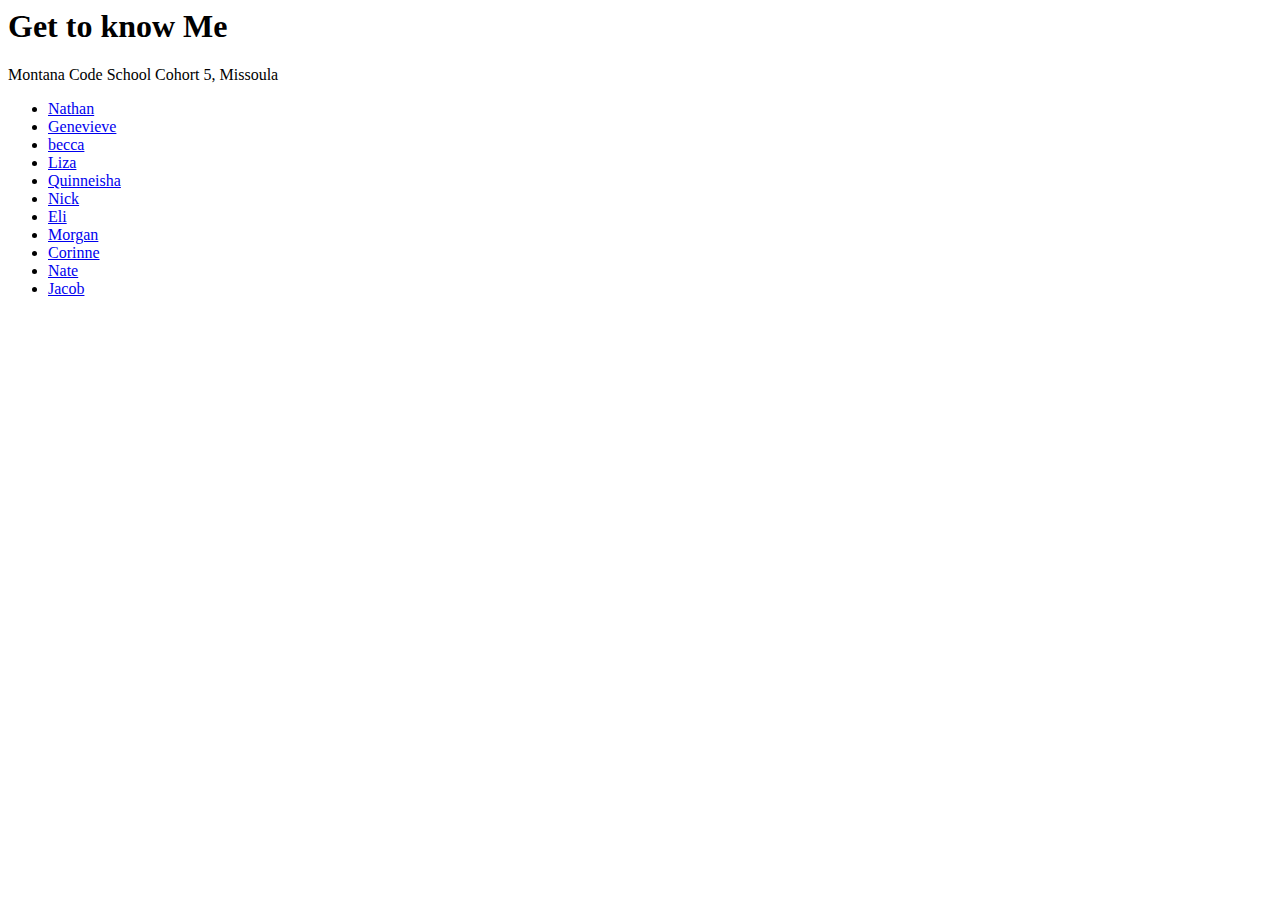
<file: public/index.html>
<html>
	<head>
	<h1>Get to know Me</h1>
	<body>
	
<div>Montana Code School Cohort 5, Missoula</div>
		<ul>
			<li><a href='./people/nathan.html'>Nathan</a></li>
			<li><a href="./people/genevieve.html">Genevieve</a></li>
			<li><a href='./people/becca.html'>becca</a></li>
			<li><a href='./people/liza.html'>Liza</a></li>
			<li><a href='./people/quinneisha.html'>Quinneisha</a></li> 
            <li><a href='./people/nick.html'>Nick</a></li>
			<li><a href='./people/eli.html'>Eli</a></li>
			<li><a href='./people/morgan.html'>Morgan</a></li>
			<li><a href='./people/corinne.html'>Corinne</a></li>
			<li><a href='./people/nate.html'>Nate</a></li>
			<li><a href='./people/jacob.html'>Jacob</a></li>
		</ul>
	</body>
</html>
</file>
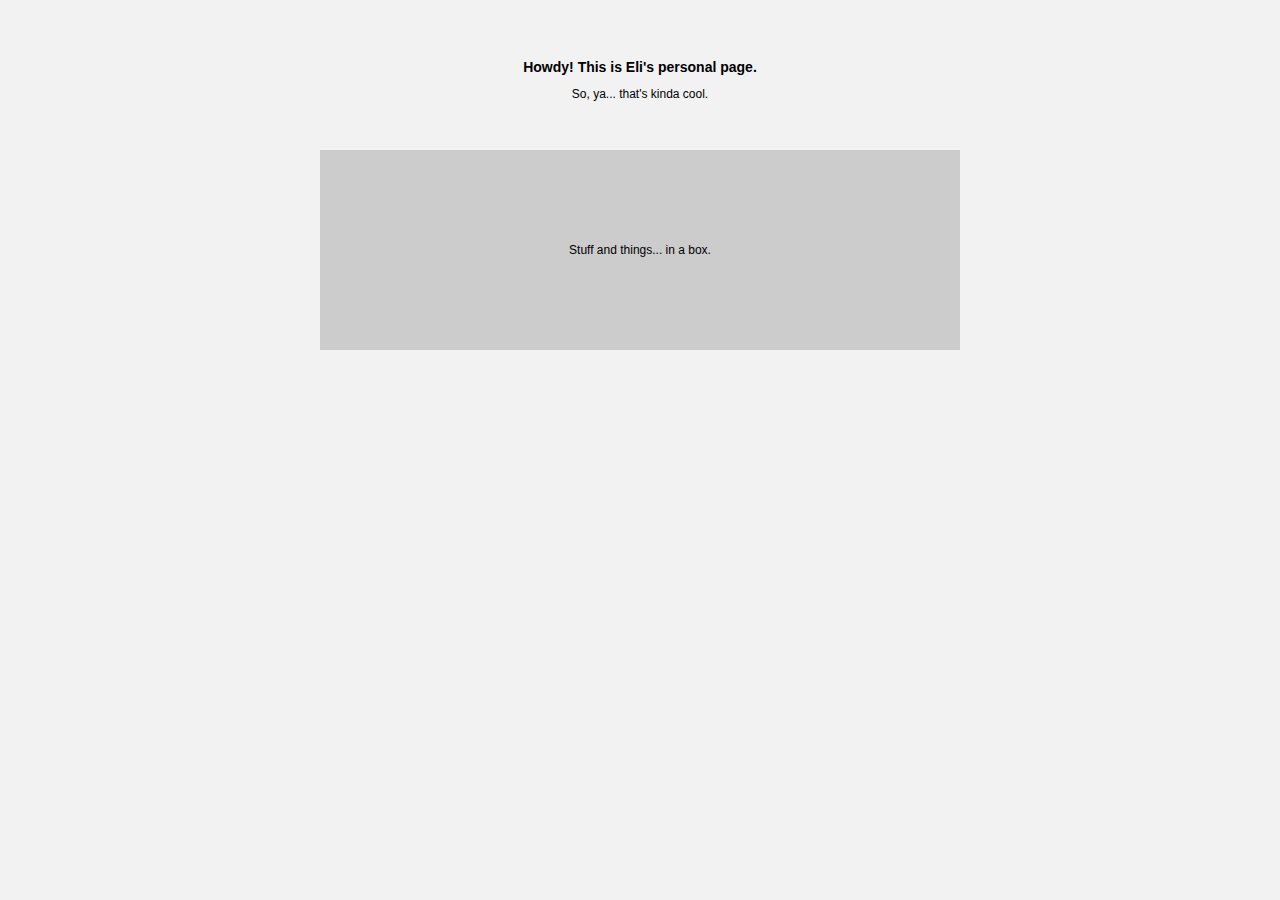
<file: public/people/eli.html>
<html>
	<head>
		<link href='../css/eli.css' rel="stylesheet" type="text/css">
	</head>
	<body background="">
		<div id="wrapper">
			<div id="container1">
				<h1>Howdy! This is Eli's personal page.</h1>
				<p>So, ya... that's kinda cool.</p>
			</div>
			<div id="container2">
				<p>Stuff and things... in a box.</p>
			</div>
		</div>
	</body>
</html>
</file>
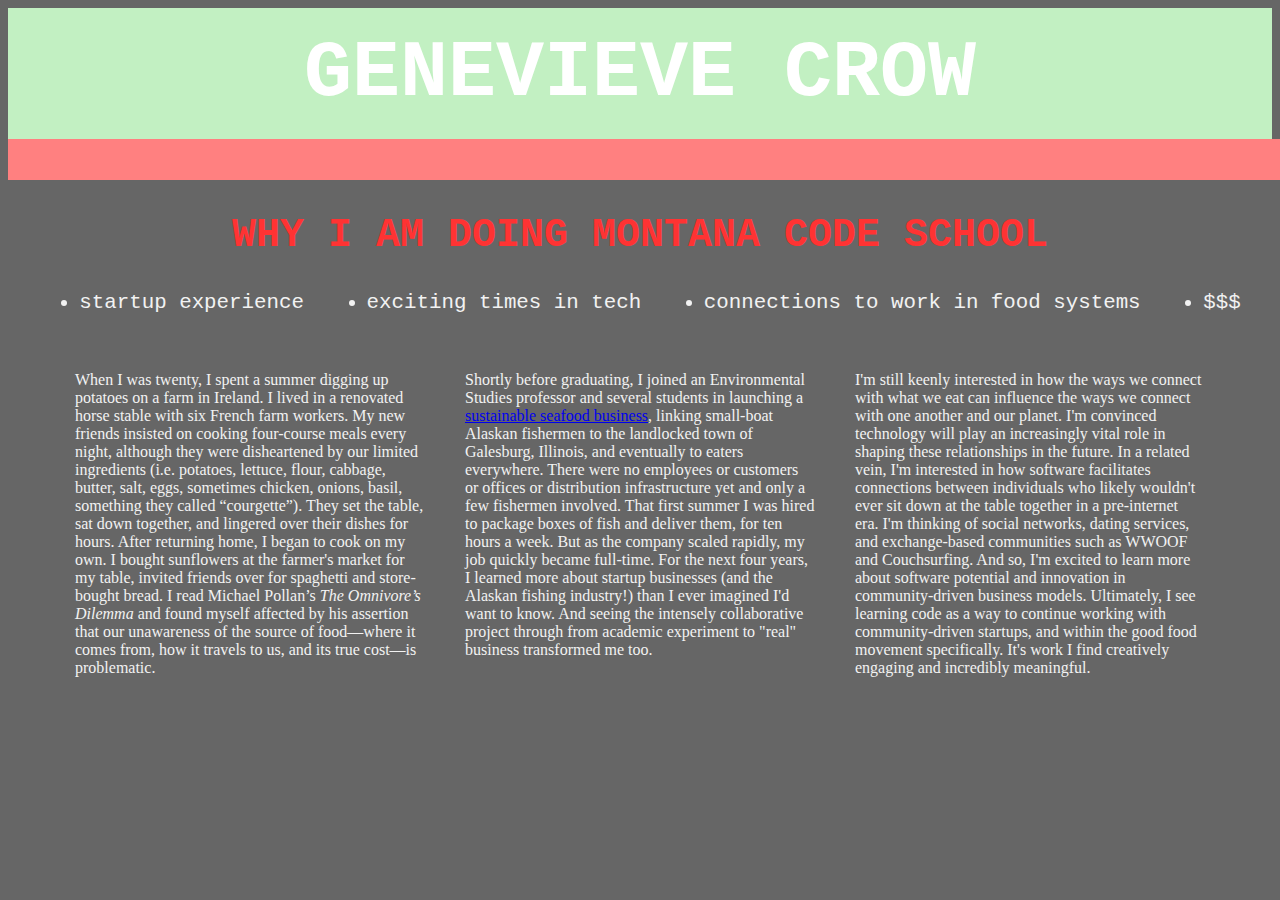
<file: public/people/genevieve.html>
<!DOCTYPE html>
<html>
	<head>
		<title>A Page about Gen!</title>
		<link rel="stylesheet" type="text/css" href="./genstyle/test1.css">
	</head>
	
	<body>
		<div id="titleBlock">
		<h1>GENEVIEVE CROW</h1>
		</div>
		<p id="line"> <br></div>
		<div id="listBlock">
		<h2>WHY I AM DOING MONTANA CODE SCHOOL</h2>
			<div class="list">
			     <ul>
			        <li>startup experience</li>
			        <li>exciting times in tech</li>
			        <li>connections to work in food systems</li>
		 	        <li>$$$</li>
		 	     </ul>
		 	   </div>
			<div id="bio">
		<p>When I was twenty, I spent a summer digging up potatoes on a farm in Ireland. I lived in a renovated horse stable with six French farm workers. My new friends insisted on cooking four-course meals every night, although they were disheartened by our limited ingredients (i.e. potatoes, lettuce, flour, cabbage, butter, salt, eggs, sometimes chicken, onions, basil, something they called “courgette”). They set the table, sat down together, and lingered over their dishes for hours. After returning home, I began to cook on my own. I bought sunflowers at the farmer's market for my table, invited friends over for spaghetti and store-bought bread. I read Michael Pollan’s <span> The Omnivore’s Dilemma </span> and found myself affected by his assertion that our unawareness of the source of food—where it comes from, how it travels to us, and its true cost—is problematic. </p> 
		<p>Shortly before graduating, I joined an Environmental Studies professor and several students in launching a <a href="http://sitkasalmonshares.com/"> sustainable seafood business</a>, linking small-boat Alaskan fishermen to the landlocked town of Galesburg, Illinois, and eventually to eaters everywhere. There were no employees or customers or offices or distribution infrastructure yet and only a few fishermen involved. That first summer I was hired to package boxes of fish and deliver them, for ten hours a week. But as the company scaled rapidly, my job quickly became full-time. For the next four years, I learned more about startup businesses (and the Alaskan fishing industry!) than I ever imagined I'd want to know. And seeing the intensely collaborative project through from academic experiment to "real" business transformed me too. </p>
		<p>I'm still keenly interested in how the ways we connect with what we eat can influence the ways we connect with one another and our planet. I'm convinced technology will play an increasingly vital role in shaping these relationships in the future. In a related vein, I'm interested in how software facilitates connections between individuals who likely wouldn't ever sit down at the table together in a pre-internet era. I'm thinking of social networks, dating services, and exchange-based communities such as WWOOF and Couchsurfing. And so, I'm excited to learn more about software potential and innovation in community-driven business models. Ultimately, I see learning code as a way to continue working with community-driven startups, and within the good food movement specifically. It's work I find creatively engaging and incredibly meaningful.  </p>
		</bio>
	</body>
</html>
</file>
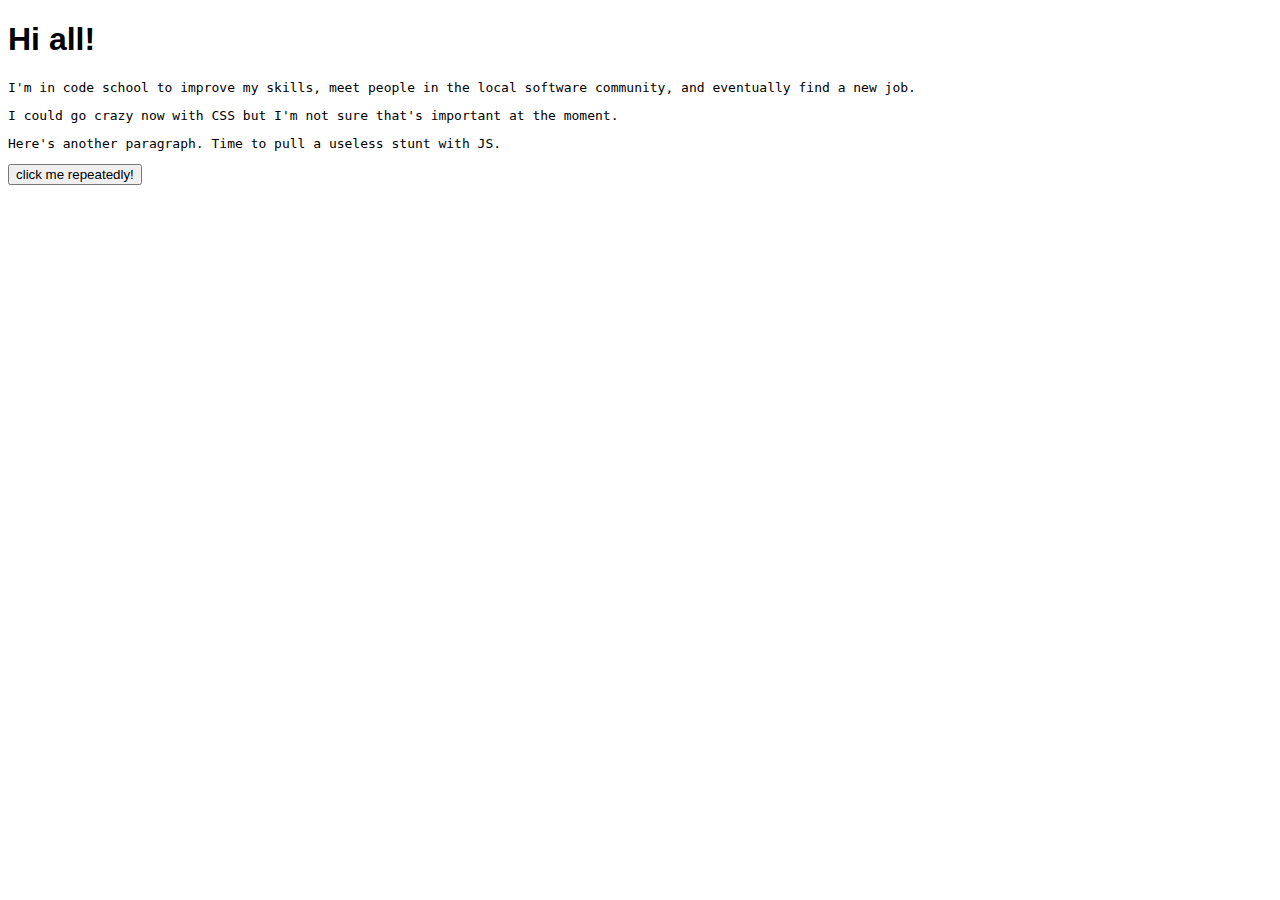
<file: public/people/jacob.html>
<!DOCTYPE html>
<html>
<head>
<title>Jacob's Web Page</title>
<meta charset="UTF-8">
<style>
body {
  font-family: sans-serif;
}
p {
  font-family: monospace;
}
@media (max-width: 600px) {
	p {
		font-size: 30px;
	}
}
</style>
<script>
document.addEventListener('DOMContentLoaded', function(){
  var colors = ['red', 'blue', 'green'];
  var fonts = ['serif', 'sans-serif', 'monospace'];
  document.querySelector('button').addEventListener('click', function(){
    var p = document.querySelectorAll('p');
    p[Math.floor(Math.random() * 3)].style.color = colors[Math.floor(Math.random() * 3)];
    p[Math.floor(Math.random() * 3)].style.fontFamily = fonts[Math.floor(Math.random() * 3)];
  });
});
</script>
</head>
<body>
<h1>Hi all!</h1>
<p>
  I'm in code school to improve my skills, meet people in the local software community,
  and eventually find a new job.
</p>
<p>
  I could go crazy now with CSS but I'm not sure that's important at
  the moment.
</p>
<p>
  Here's another paragraph. Time to pull a useless stunt with JS.
</p>
<button type="button">click me repeatedly!</button>
</body>
</html>
</file>
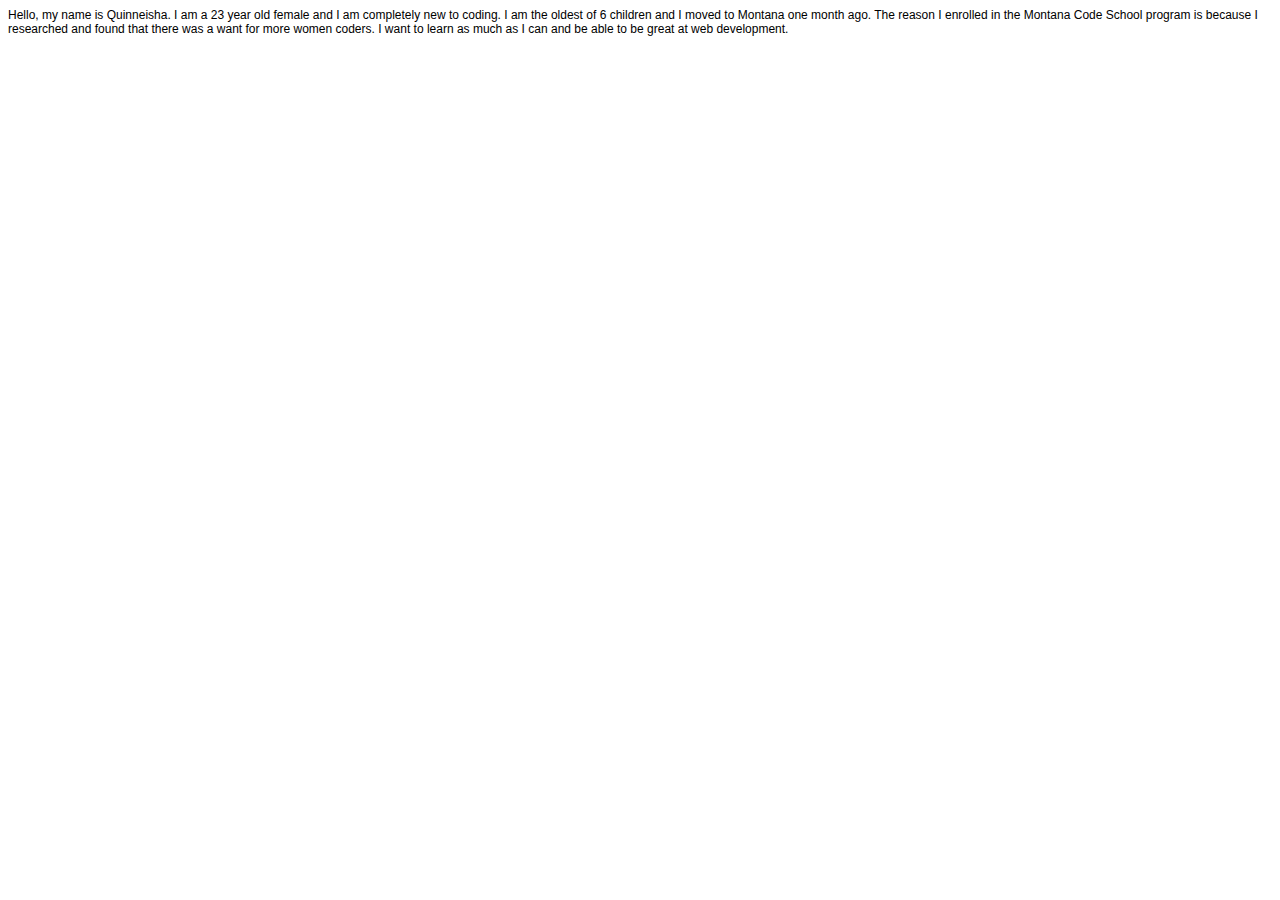
<file: public/people/Quinneisha.html>
<!DOCTYPE html PUBLIC "-//W3C//DTD HTML 4.01//EN" "http://www.w3.org/TR/html4/strict.dtd">
<html>
<head>
  <meta http-equiv="Content-Type" content="text/html; charset=utf-8">
  <meta http-equiv="Content-Style-Type" content="text/css">
  <title></title>
  <meta name="Generator" content="Cocoa HTML Writer">
  <meta name="CocoaVersion" content="1504.81">
  <style type="text/css">
    p.p1 {margin: 0.0px 0.0px 0.0px 0.0px; font: 12.0px Helvetica}
  </style>
</head>
<body>
<p class="p1">Hello, my name is Quinneisha. I am a 23 year old female and I am completely new to coding. I am the oldest of 6 children and I moved to Montana one month ago. The reason I enrolled in the Montana Code School program is because I researched and found that there was a want for more women coders. I want to learn as much as I can and be able to be great at web development.</p>
</body>
</html>
</file>
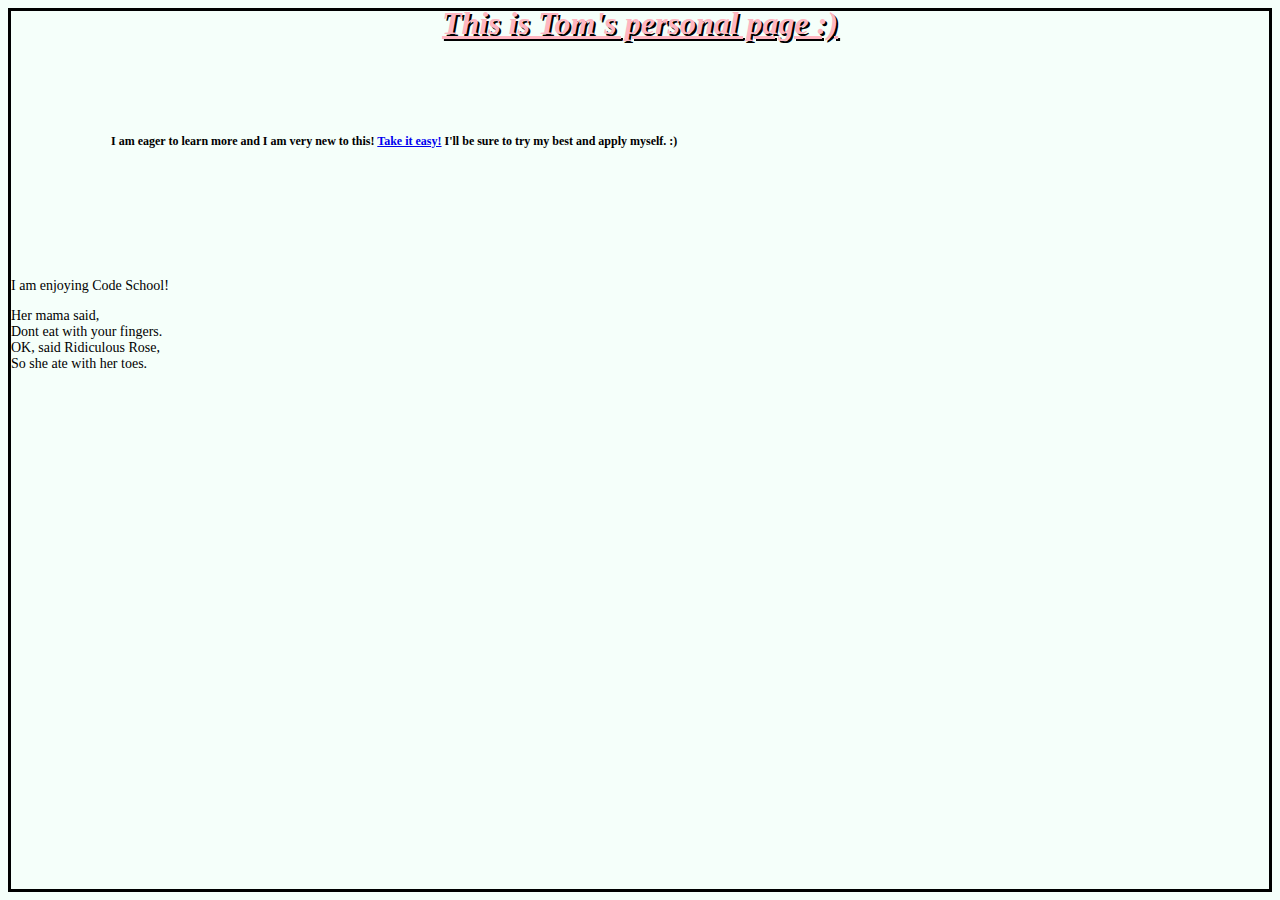
<file: public/people/tommy_c.html>
<html>
	<head>
	<link rel="stylesheet" type="text/css" href="./css/tommy_c_style.css">
	</head>
	<body>
		<h1><i>This is Tom's personal page :) </i></h1>
		<h2>I am eager to learn more and I am very new to this! <a href="http://imgur.com/gallery/KHbHUbk"> Take it easy!</a> I'll be sure to try my best and apply myself. :) </h2><br>

		

		<p>I am enjoying Code School!</p>
		<p>Her mama said,<br> 
		Dont eat with your fingers.<br>
			OK, said Ridiculous Rose,<br>
			So she ate with her toes.<br> </p>
	</body>
</html>
</file>
<file: public/css/eli.css>
body {
	background-color: #F2F2F2;
	padding: 0px;
	margin: 0px;
}

#wrapper {}

#container1 {
	width: 100%;
	height: 100px;
	padding-top: 50px;
	border: 0px;
	margin: 0px;
}

#container2 {
	width: 50%;
	height: 200px;
	padding: 0px;
	margin: auto;
	align-content: center;
	background-color: #ccc;
}

h1 {
	font-size: 14px;
	font-family: "Comic Sans MS", sans-serif;
	text-align: center;
}

p {
	padding: 0px;
	font-size: 12px;
	font-family: "Comic Sans MS", sans-serif;
	text-align: center;
}
</file>
<file: public/people/genstyle/test1.css>
/* CSS for genevieve.html */


body {
    background-color: #666666;
    font-family: Courier New, monospace;
}

#titleBlock {

}

#line {
background-color: #ff8080;
margin: 0px;
height: 1px; 
width: 100%;
padding: 20px;}

#bio {
display: flex;
	flex-direction: row;
	flex-wrap: nowrap;
	justify-content:center;
	align-items: flex-start;
	align-content: center;
	
}


h1 {
    color: #ffffff;
    font-size: 500%;
    background-color:#c2f0c2;
    width; 100%;
    padding: 20px;
    text-align: center;
    border-bottom: 10px;
    margin: 0px;
}

h2 {
	color: #ff3333;
    font-size: 40px;
    text-align: center;
}

ul { 
	color: #f2f2f2;
    font-size: 130%;
    display: flex;
	flex-direction: row;
	justify-content: space-around;
	align-items: center

}

p {
	color: #f2f2f2;
	text-align: left;
	font-family: Georgia, serif;
	padding: 20px;
	width: 350px;
	}
	
	#tagline {
	color: #f2f2f2;
	font-style: italic;
	font-size: 120%;
	background-color:#ff8080;
	margin: 0px;
}

span {
	font-style: italic;
}

a {
	font-style: bold
}
	
	.floating-box {
    display: inline-block;
    width: 150px;
    height: 75px;
    margin: 10px;
    border: 3px solid #73AD21; 
}

.list {



}
</file>
<file: public/people/css/tommy_c_style.css>
body{
	border-style: solid;
	background-color: f5fffa;
}
h1{
	color: #ffb6c1;
	text-shadow: 2px 2px #000000;
	text-align: center;
	text-decoration: underline;
	line-height: 80%;
}
h2{
	border: 1px black;
	margin: 100px;
	text-align: justify;
	line-height: 75%;
	font-family: "Times New Roman", Times, serif;
	font-size: 12px;
}
p{
	font-size: 14px;
}
</file>
